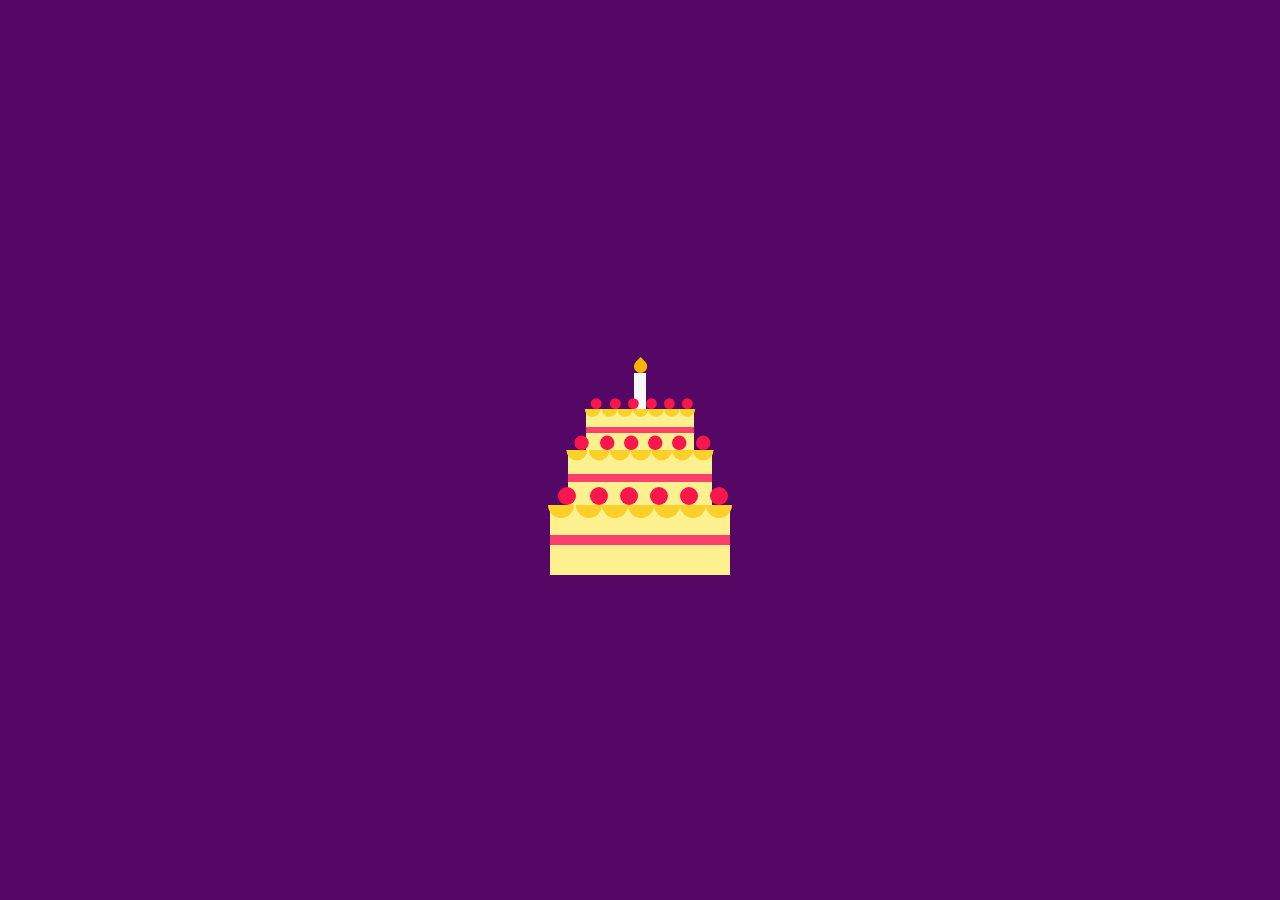
<file: index.html>
<!DOCTYPE html>
<html>
<head>
    <title>CSS cake</title>
    <link rel="stylesheet" href="cake.css">
</head>
<body>
    <div class="container">
        <div class="cake C1">
            <div class="cream"></div>
            <div class="icing">
                <div></div>
                <div></div>
                <div></div>
                <div></div>
                <div></div>
                <div></div>
                <div></div>
            </div>
            <div class="cherries">
                <div></div>
                <div></div>
                <div></div>
                <div></div>
                <div></div>
                <div></div>
            </div>
        </div>
        <div class="cake C2">
            <div class="cream"></div>
            <div class="icing">
                <div></div>
                <div></div>
                <div></div>
                <div></div>
                <div></div>
                <div></div>
                <div></div>
            </div>
            <div class="cherries">
                <div></div>
                <div></div>
                <div></div>
                <div></div>
                <div></div>
                <div></div>
            </div>
        </div>
        <div class="cake C3">
            <div class="cream"></div>
            <div class="icing">
                <div></div>
                <div></div>
                <div></div>
                <div></div>
                <div></div>
                <div></div>
                <div></div>
            </div>
            <div class="cherries">
                <div></div>
                <div></div>
                <div></div>
                <div></div>
                <div></div>
                <div></div>
            </div>
            <div class="candle">
                <div class="flame"></div>
            </div>
        </div>
    </div>
</body>
</html>
</file>
<file: cake.css>
body{
    background-color: #540765;
    padding: 0;
    margin: 0;
}
.container{
    height: 250px;
    width: 300px;
    position: absolute;
    margin: auto;
    top: 0;
    bottom: 0;
    left: 0;
    right: 0;
}
.cake{
    height: 70px;
    width: 180px;
    background-color: #fcf18e;
    position: absolute;
}
.C1{
    bottom: 0;
    left: 60px;
}
.cream{
    background-color: #fa406b;
    height: 10px;
    width: 100%;
    position: absolute;
    top: 30px;
}
.icing{
    position: relative;
}
.icing>div{
    background-color: #fbd028;
    height: 12.5px;
    width: 26px;
    border-radius: 0 0 26px 26px;
    position: absolute;
}
.icing>div:nth-child(1){
    left: -2px;
}
.icing>div:nth-child(2){
    left: 26px;
}
.icing>div:nth-child(3){
    left: 52px;
}
.icing>div:nth-child(4){
    left: 78px;
}
.icing>div:nth-child(5){
    left: 104px;
}
.icing>div:nth-child(6){
    left: 130px;
}
.icing>div:nth-child(7){
    left: 156px;
}
.cherries>div{
    background-color: #f7174c;
    height: 18px;
    width: 18px;
    border-radius: 50%;
    position: absolute;
    top: -18px;
}
.cherries>div:nth-child(1){
    left: 8px;
}
.cherries>div:nth-child(2){
    left: 40px;
}
.cherries>div:nth-child(3){
    left: 70px;
}
.cherries>div:nth-child(4){
    left: 100px;
}
.cherries>div:nth-child(5){
    left: 130px;
}
.cherries>div:nth-child(6){
    left: 160px;
}
.C2{
    transform:scale(0.8);
    bottom: 62px;
    left: 60px;
    z-index: -1;
}
.C3{
    transform: scale(0.6);
    bottom: 110px;
    left: 60px;
    z-index: -2;
}
.candle{
    background-color: #f8f8f8;
    height: 70px;
    width: 20px;
    position: absolute;
    z-index: -3;
    bottom: 60px;
    left: 80px;
}
.flame{
    background-color: #fbb200;
    height: 22px;
    width: 22px;
    border-radius: 0 50% 50% 50%;
    position: absolute;
    top: -22px;
    transform: rotate(45deg);
}
</file>
